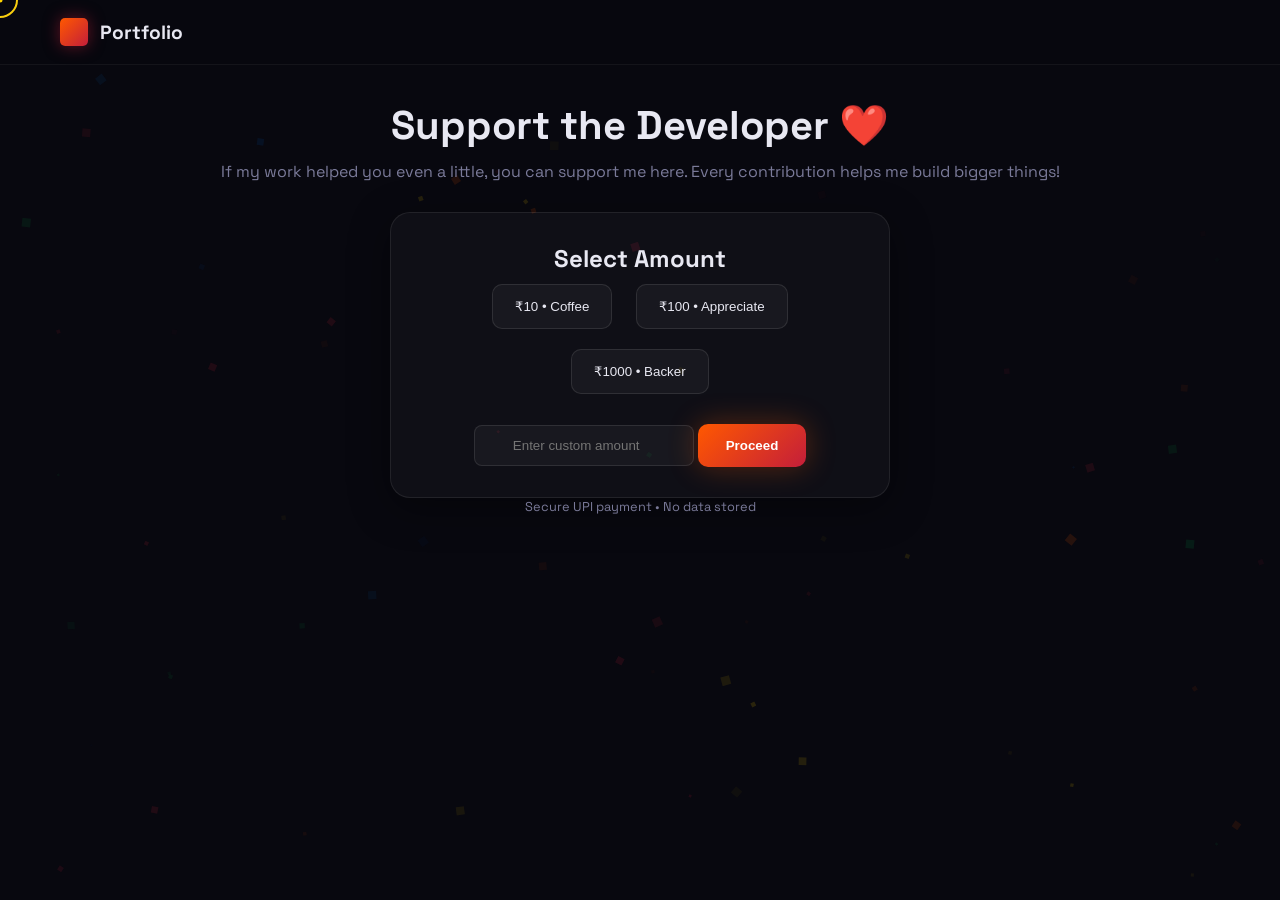
<file: Support.html>
<!DOCTYPE html>
<html lang="en">
<head>
  <meta charset="UTF-8" />
  <meta name="viewport" content="width=device-width, initial-scale=1.0"/>
  <link rel="icon" type="image/png" href="favicon.png">
  <title>Support</title>
  <link rel="stylesheet" href="style.css" />
  <link href="https://fonts.googleapis.com/css2?family=Space+Grotesk:wght@400;500;600;700&display=swap" rel="stylesheet">
  <style>
    :root {
      --red: #FF5800;
      --blue: #0051A2;
      --yellow: #FFD500;
      --green: #009B48;
      --orange: #C41E3A;
      --bg: #08080f;
      --bg2: #0e0e18;
      --text: #e8e8f2;
      --dim: #7a7a99;
    }

    .logo,
    .logo:visited,
    .logo:hover,
    .logo:active {
      text-decoration: none;
    }

    .logo {
      font-family: 'Space Grotesk', sans-serif;
      font-size: 1.2rem;
      font-weight: 700;
      color: var(--text);
    }
    .logo {
      color: var(--text);
    }

    .logo:visited {
      color: var(--text);
    }

    .logo:hover {
      color: var(--text);
    }
    
    body {
      font-family: 'Space Grotesk', sans-serif;
      background: var(--bg);
      color: var(--text);
  }

  .support {
    text-align: center;
    padding: 20px 20px 60px;
  }

  .support h1 {
    font-size: 2.5rem;
    margin-bottom:10px;
  }

  .support p {
    color: var(--dim);
    margin-bottom: 30px;
  }

  .card {
    background: rgba(255,255,255,0.03);
    border: 1px solid rgba(255,255,255,0.08);
    border-radius: 20px;
    padding: 30px;
    max-width: 500px;
    margin: auto;
    box-shadow: 0 10px 40px rgba(0,0,0,0.4);
  }

  .amounts button {
    margin: 10px;
    padding: 14px 22px;
    border-radius: 10px;
    border: 1px solid rgba(255,255,255,0.1);
    background: rgba(255,255,255,0.04);
    color: var(--text);
    cursor: pointer;
    transition: all 0.25s ease;
  }

  .amounts button:hover {
    transform: translateY(-3px);
    border-color: var(--yellow);
    color: var(--yellow);
    box-shadow: 0 0 20px rgba(255,213,0,0.3);
  }

  input {
    margin-top: 15px;
    padding: 12px;
    width: 220px;
    border-radius: 8px;
    border: 1px solid rgba(255,255,255,0.1);
    background: rgba(255,255,255,0.04);
    color: var(--text);
    text-align: center;
    outline: none;
  }

  input:focus {
    border-color: var(--yellow);
    box-shadow: 0 0 10px rgba(255,213,0,0.2);
  }

  button {
    margin-top: 20px;
  }

  .card > button {
    padding: 14px 28px;
    background: linear-gradient(135deg, var(--red), var(--orange));
    color: #fff;
    border: none;
    border-radius: 10px;
    font-weight: 600;
    cursor: pointer;
    transition: all 0.25s ease;
    box-shadow: 0 0 30px rgba(255,88,0,0.3);
  }

  .card > button:hover {
    transform: translateY(-2px);
    box-shadow: 0 8px 40px rgba(255,88,0,0.5);
  }
  #cur {
    width: 36px;
    height: 36px;
    border: 2px solid var(--yellow);
    border-radius: 50%;
    position: fixed;
    pointer-events: none;
    z-index: 9999;
    transform: translate(-50%, -50%);
    transition: width .2s, height .2s, border-color .2s;
    mix-blend-mode: difference;
  }

  #cur-dot {
    width: 5px;
    height: 5px;
    background: var(--yellow);
    border-radius: 50%;
    position: fixed;
    pointer-events: none;
    z-index: 9999;
    transform: translate(-50%, -50%);
  }

  body {
    cursor: none;
  }

  a, button {
    cursor: none;
  }

  body:has(a:hover) #cur,
  body:has(button:hover) #cur {
    width: 52px;
    height: 52px;
    border-color: var(--orange);
  }
  #bg-canvas {
    position: fixed;
    inset: 0;
    width: 100%;
    height: 100%;
    pointer-events: none;
    z-index: 0;
  }

  #progress {
    position: fixed;
    top: 0;
    left: 0;
    height: 3px;
    z-index: 9998;
    background: linear-gradient(90deg, var(--red), var(--orange), var(--yellow));
    width: 0;
  }
  body {
    padding-top: 80px;
  }
  nav {
  position: fixed;
  top: 0;
  left: 0;
  right: 0;
  z-index: 9999;
  padding: 18px 60px;
  display: flex;
  align-items: center;
  justify-content: space-between;
  background: rgba(8, 8, 15, .95);
  backdrop-filter: blur(24px);
  border-bottom: 1px solid rgba(255, 255, 255, .05);
}

</style>
</head>
<body>
  <nav>
    <a href="index.html#hero" class="logo">
      <div class="logo-cube"></div>
      Portfolio
    </a>
  </nav>
  <div id="cur"></div>
  <div id="cur-dot"></div>
  <canvas id="bg-canvas"></canvas>
  <div id="progress"></div>

  <section class="support">
    <h1>Support the Developer ❤️</h1>
    <p>
      If my work helped you even a little, you can support me here.
      Every contribution helps me build bigger things!
    </p>

    <div class="card">
      <h2>Select Amount</h2>

      <div class="amounts">
        <button onclick="pay(10)">₹10 • Coffee</button>
        <button onclick="pay(100)">₹100 • Appreciate</button>
        <button onclick="pay(1000)">₹1000 • Backer</button>
      </div>

      <input type="number" id="customAmount" placeholder="Enter custom amount" />

      <button onclick="customPay()">Proceed</button>
    </div>

    <div id="qrContainer"></div>
    <p style="color:var(--dim);font-size:.8rem">
      Secure UPI payment • No data stored
    </p>

  </section>

  <script>
  function generateUPI(amount) {
    return `upi://pay?pa=7837736168@pz&pn=Support%20Developer&cu=INR&am=${amount}`;
  }

  function pay(amount) {
    const upi = generateUPI(amount);

    // Try opening UPI app
    window.location.href = upi;

    // Show fallback UI
    showQR(amount, upi);
  }

  function customPay() {
    const amount = document.getElementById("customAmount").value;

    if (!amount || amount < 1) {
      alert("Enter valid amount (min ₹1)");
      return;
    }

    pay(amount);
  }

  function showQR(amount, upiLink) {
    const container = document.getElementById("qrContainer");

    container.innerHTML = `
      <div style="margin-top:40px">
        <h3 style="color:var(--yellow)">Complete Payment</h3>
        <p style="color:var(--dim)">If UPI app didn't open, scan QR</p>

        <img 
          src="https://api.qrserver.com/v1/create-qr-code/?size=200x200&data=${encodeURIComponent(upiLink)}"
          style="margin-top:20px;border-radius:12px;background:white;padding:10px"
        />

        <p style="margin-top:15px;color:var(--dim)">Amount: ₹${amount}</p>
        <p style="font-size:.8rem;color:var(--dim)">UPI ID: 7837736168@pz</p>
      </div>
    `;
  }
  

  const cur = document.getElementById('cur');
  const curDot = document.getElementById('cur-dot');
  let mx = 0, my = 0, cx = 0, cy = 0;

  document.addEventListener('mousemove', e => {
    mx = e.clientX;
    my = e.clientY;
  });

  (function moveCursor() {
    cx += (mx - cx) * .14;
    cy += (my - cy) * .14;

    cur.style.left = cx + 'px';
    cur.style.top = cy + 'px';

    curDot.style.left = mx + 'px';
    curDot.style.top = my + 'px';

    requestAnimationFrame(moveCursor);
  })();

  // SCROLL PROGRESS
  const prog = document.getElementById('progress');
  window.addEventListener('scroll', () => {
    prog.style.width =
      (window.scrollY /
        (document.documentElement.scrollHeight - innerHeight)) * 100 + '%';
  }, { passive: true });

  // PARTICLES
  const canvas = document.getElementById('bg-canvas');
  const ctx = canvas.getContext('2d');
  const PCOLS = ['#FF5800', '#0051A2', '#FFD500', '#009B48', '#C41E3A'];

  function resizeCanvas() {
    canvas.width = innerWidth;
    canvas.height = innerHeight;
  }
  resizeCanvas();
  window.addEventListener('resize', resizeCanvas);

  class Particle {
    constructor() { this.init(true); }
    init(rand) {
      this.x = Math.random() * canvas.width;
      this.y = rand ? Math.random() * canvas.height : canvas.height + 10;
      this.sz = Math.random() * 7 + 2;
      this.col = PCOLS[Math.floor(Math.random() * PCOLS.length)];
      this.vx = (Math.random() - .5) * .5;
      this.vy = -(Math.random() * .45 + .1);
      this.rot = Math.random() * Math.PI * 2;
      this.spin = (Math.random() - .5) * .045;
      this.a = Math.random() * .12 + .02;
    }
    tick() {
      this.x += this.vx;
      this.y += this.vy;
      this.rot += this.spin;

      if (this.y < -12 || this.x < -12 || this.x > canvas.width + 12)
        this.init(false);
    }
    draw() {
      ctx.save();
      ctx.translate(this.x, this.y);
      ctx.rotate(this.rot);
      ctx.globalAlpha = this.a;
      ctx.fillStyle = this.col;
      ctx.fillRect(-this.sz / 2, -this.sz / 2, this.sz, this.sz);
      ctx.restore();
    }
  }

  const parts = Array.from({ length: 72 }, () => new Particle());

  (function tickP() {
    ctx.clearRect(0, 0, canvas.width, canvas.height);
    parts.forEach(p => { p.tick(); p.draw(); });
    requestAnimationFrame(tickP);
  })();

</script>

</body>
</html>
</file>
<file: style.css>
*,
        *::before,
        *::after {
            margin: 0;
            padding: 0;
            box-sizing: border-box;
        }

        :root {
            --red: #FF5800;
            --blue: #0051A2;
            --yellow: #FFD500;
            --green: #009B48;
            --orange: #C41E3A;
            --brown: #8B4513;
            --purple: #9c27b0;
            --bg: #08080f;
            --bg2: #0e0e18;
            --text: #e8e8f2;
            --dim: #7a7a99;
        }

        .footer-link {
            font-weight: inherit;
            color: inherit;
            text-decoration: none;
        }

        .footer-link:hover {
            transform: scale(1.05);
        }

        .support {
            text-align: center;
            padding: 60px 20px;
        }

        .card {
            margin-top: 30px;
        }

        /* .amounts button {
            margin: 10px;
            padding: 12px 20px;
            cursor: pointer;
        } */

        html {
            scroll-behavior: smooth;
        }

        body {
            font-family: 'Space Grotesk', sans-serif;
             background: var(--bg); 
            color: var(--text);
            overflow-x: hidden;
            cursor: none;
        }

        /* ── CURSOR ── */
        #cur {
            width: 36px;
            height: 36px;
            border: 2px solid var(--yellow);
            border-radius: 50%;
            position: fixed;
            pointer-events: none;
            z-index: 9999;
            transform: translate(-50%, -50%);
            transition: width .2s, height .2s, border-color .2s;
            mix-blend-mode: difference;
        }

        #cur-dot {
            width: 5px;
            height: 5px;
            background: var(--yellow);
            border-radius: 50%;
            position: fixed;
            pointer-events: none;
            z-index: 9999;
            transform: translate(-50%, -50%);
        }

        body:has(a:hover) #cur,
        body:has(button:hover) #cur {
            width: 52px;
            height: 52px;
            border-color: var(--orange);
        }

        a,
        button,
        [onclick],
        [role="button"] {
            cursor: none;
        }

        /* keep grab cursor for draggable cube */
        #cubeWrapper {
            cursor: grab;
        }

        #cubeWrapper:active {
            cursor: grabbing;
        }

        /* ── SCROLL PROGRESS ── */
        #progress {
            position: fixed;
            top: 0;
            left: 0;
            height: 3px;
            z-index: 9998;
            background: linear-gradient(90deg, var(--red), var(--orange), var(--yellow));
            width: 0;
        }

        /* ── PARTICLES ── */
        #bg-canvas {
            position: fixed;
            inset: 0;
            width: 100%;
            height: 100%;
            pointer-events: none;
            z-index: 0;
        }

        /* ── NAV ── */
        nav {
            position: fixed;
            top: 0;
            left: 0;
            right: 0;
            z-index: 1000;
            padding: 18px 60px;
            display: flex;
            align-items: center;
            justify-content: space-between;
            background: rgba(8, 8, 15, .88);
            backdrop-filter: blur(24px);
            border-bottom: 1px solid rgba(255, 255, 255, .05);
        }

        .logo {
            display: flex;
            align-items: center;
            gap: 12px;
            font-size: 1.2rem;
            font-weight: 700;
            text-decoration: none;
            color: var(--text);
        }

        .logo-cube {
            width: 28px;
            height: 28px;
            transform-style: preserve-3d;
            animation: logoSpin 5s linear infinite;
            position: relative;
        }

        .logo-cube::before {
            content: '';
            position: absolute;
            inset: 0;
            border-radius: 5px;
            background: linear-gradient(135deg, var(--red), var(--orange));
            transform: translateZ(4px);
            box-shadow: 0 0 16px rgba(196, 30, 58, .5);
        }

        @keyframes logoSpin {
            from {
                transform: rotateY(0deg) rotateX(15deg);
            }

            to {
                transform: rotateY(360deg) rotateX(15deg);
            }
        }

        /* ── MOBILE NAV TOGGLE ── */
        .nav-toggle {
            display: none;
            flex-direction: column;
            gap: 6px;
            background: transparent;
            border: none;
            cursor: pointer;
            padding: 4px;
            z-index: 1001;
        }

        .nav-toggle span {
            display: block;
            width: 28px;
            height: 2px;
            background: var(--text);
            transition: transform .3s, opacity .3s;
        }

        .nav-toggle.active span:nth-child(1) {
            transform: translateY(8px) rotate(45deg);
        }

        .nav-toggle.active span:nth-child(2) {
            opacity: 0;
        }

        .nav-toggle.active span:nth-child(3) {
            transform: translateY(-8px) rotate(-45deg);
        }

        .nav-links {
            display: flex;
            gap: 36px;
            list-style: none;
        }

        .nav-links a {
            color: var(--dim);
            text-decoration: none;
            font-size: .92rem;
            font-weight: 500;
            transition: color .3s;
            position: relative;
        }

        .nav-links a::after {
            content: '';
            position: absolute;
            bottom: -4px;
            left: 0;
            width: 0;
            height: 2px;
            background: var(--yellow);
            transition: width .3s;
        }

        .nav-links a:hover {
            color: #fff;
        }

        .nav-links a:hover::after,
        .nav-links a.active::after {
            width: 100%;
        }

        .nav-links a.active {
            color: var(--yellow);
        }

        /* ── HERO ── */
        #hero {
            position: relative;
            min-height: 100vh;
            display: flex;
            align-items: center;
            justify-content: center;
            gap: 80px;
            padding: 0 60px;
            overflow: hidden;
            z-index: 1;
        }

        .hero-bg-grid {
            position: absolute;
            inset: 0;
            z-index: 0;
            background-image:
                linear-gradient(rgba(255, 255, 255, .022) 1px, transparent 1px),
                linear-gradient(90deg, rgba(255, 255, 255, .022) 1px, transparent 1px);
            background-size: 60px 60px;
            mask-image: radial-gradient(ellipse 80% 80% at 50% 50%, black 20%, transparent 100%);
        }

        .hero-content {
            position: relative;
            z-index: 2;
            max-width: 540px;
        }

        .badge {
            display: inline-flex;
            align-items: center;
            gap: 8px;
            padding: 6px 18px;
            background: rgba(255, 213, 0, .07);
            border: 1px solid rgba(255, 213, 0, .22);
            border-radius: 100px;
            font-size: .78rem;
            color: var(--yellow);
            letter-spacing: 1.5px;
            text-transform: uppercase;
            margin-bottom: 26px;
        }

        .badge-dot {
            width: 7px;
            height: 7px;
            background: var(--yellow);
            border-radius: 50%;
            animation: blink 2s ease-in-out infinite;
        }

        @keyframes blink {

            0%,
            100% {
                opacity: 1;
                transform: scale(1)
            }

            50% {
                opacity: .4;
                transform: scale(.7)
            }
        }

        .hero-name {
            font-size: clamp(2.8rem, 5.5vw, 4.8rem);
            font-weight: 700;
            line-height: 1.06;
            letter-spacing: -2px;
            margin-bottom: 14px;
        }

        .hero-name .line2 {
            background: linear-gradient(135deg, var(--red) 0%, var(--orange) 50%, var(--yellow) 100%);
            -webkit-background-clip: text;
            -webkit-text-fill-color: transparent;
            background-clip: text;
        }

        .hero-role {
            font-size: 1.3rem;
            color: var(--dim);
            margin-bottom: 18px;
            height: 2rem;
        }

        #typed {
            color: var(--text);
            border-right: 2px solid var(--yellow);
            padding-right: 3px;
        }

        .hero-desc {
            font-size: 1rem;
            color: var(--dim);
            line-height: 1.75;
            margin-bottom: 36px;
        }

        .hero-btns {
            display: flex;
            gap: 14px;
            flex-wrap: wrap;
        }

        .btn-p {
            padding: 13px 28px;
            background: linear-gradient(135deg, var(--red), var(--orange));
            color: #fff;
            border: none;
            border-radius: 10px;
            font: 600 .98rem 'Space Grotesk', sans-serif;
            cursor: pointer;
            text-decoration: none;
            display: inline-flex;
            align-items: center;
            gap: 8px;
            transition: transform .2s, box-shadow .2s;
            box-shadow: 0 0 30px rgba(255, 88, 0, .3);
        }

        .btn-p:hover {
            transform: translateY(-3px);
            box-shadow: 0 8px 40px rgba(255, 88, 0, .5);
        }

        .btn-s {
            padding: 13px 28px;
            background: transparent;
            color: var(--text);
            border: 1px solid rgba(255, 255, 255, .18);
            border-radius: 10px;
            font: 600 .98rem 'Space Grotesk', sans-serif;
            cursor: pointer;
            text-decoration: none;
            display: inline-flex;
            align-items: center;
            gap: 8px;
            transition: all .2s;
        }

        .btn-s:hover {
            border-color: var(--yellow);
            color: var(--yellow);
        }

        /* ── CUBE WRAPPER ── */
        .cube-wrapper {
            position: relative;
            z-index: 2;
            flex-shrink: 0;
            display: flex;
            flex-direction: column;
            align-items: center;
        }

        .cube-aura {
            position: absolute;
            inset: -80px;
            background: radial-gradient(circle at 50% 50%, rgba(255, 88, 0, .18) 0%, rgba(196, 30, 58, .12) 40%, transparent 70%);
            animation: aura 4s ease-in-out infinite;
            pointer-events: none;
            border-radius: 50%;
        }

        @keyframes aura {

            0%,
            100% {
                transform: scale(1);
                opacity: .8
            }

            50% {
                transform: scale(1.1);
                opacity: 1
            }
        }

        /* ── 3D RUBIK'S CUBE ── */
        .cube-viewport {
            width: 240px;
            height: 240px;
            perspective: 960px;
            perspective-origin: 50% 50%;
            display: flex;
            align-items: center;
            justify-content: center;
        }

        #cubeScene {
            width: 0;
            height: 0;
            transform-style: preserve-3d;
            transform: rotateX(-22deg) rotateY(45deg);
            cursor: grab;
            will-change: transform;
        }

        #cubeScene:active {
            cursor: grabbing;
        }

        /* Each small cubie */
        .cubie {
            position: absolute;
            width: 66px;
            height: 66px;
            margin: -33px 0 0 -33px;
            transform-style: preserve-3d;
        }

        .cubie-face {
            position: absolute;
            width: 66px;
            height: 66px;
            border-radius: 9px;
            border: 3px solid #050505;
            backface-visibility: visible;
        }

        .gloss {
            position: absolute;
            inset: 0;
            border-radius: 6px;
            background: linear-gradient(135deg, rgba(255, 255, 255, .27) 0%, transparent 52%);
            pointer-events: none;
            z-index: 1;
        }

        .shine {
            position: absolute;
            bottom: 0;
            left: 0;
            right: 0;
            height: 38%;
            border-radius: 0 0 6px 6px;
            background: rgba(0, 0, 0, .22);
            pointer-events: none;
            z-index: 1;
        }

        .fc-red {
            background: var(--red);
            box-shadow: inset 0 -4px 0 rgba(0, 0, 0, .35), 0 0 12px var(--red);
        }

        .fc-orange {
            background: var(--orange);
            box-shadow: inset 0 -4px 0 rgba(0, 0, 0, .35), 0 0 12px var(--orange);
        }

        .fc-blue {
            background: rgba(0, 81, 162, 1);
            box-shadow: inset 0 -4px 0 rgba(0, 0, 0, .35), 0 0 12px rgba(0, 81, 162, .55);
        }

        .fc-green {
            background: rgba(0, 155, 72, 1);
            box-shadow: inset 0 -4px 0 rgba(0, 0, 0, .35), 0 0 12px rgba(0, 155, 72, .55);
        }

        .fc-yellow,
        .cubie-face.fc-yellow {
            background: rgba(255, 213, 0, 1) !important;
            box-shadow: inset 0 -4px 0 rgba(0, 0, 0, .35), 0 0 12px rgba(255, 213, 0, .55);
        }

        .fc-white,
        .cubie-face.fc-white {
            background: rgba(255, 255, 255, 1) !important;
            box-shadow: inset 0 -4px 0 rgba(0, 0, 0, .15), 0 0 8px rgba(255, 255, 255, .3);
        }

        .fc-inner {
            background: transparent !important;
            box-shadow: none !important;
            border-color: transparent !important;
            opacity: 0;
        }

        /* Cube UI */
        .cube-ui {
            text-align: center;
            margin-top: 80px;
        }

        .cube-status {
            font: 700 .82rem 'JetBrains Mono', monospace;
            color: var(--yellow);
            letter-spacing: .8px;
            margin-bottom: 12px;
            min-height: 1.2em;
            text-shadow: 0 0 12px rgba(255, 213, 0, .4);
        }

        .cube-btns {
            display: flex;
            gap: 10px;
            justify-content: center;
            margin-bottom: 9px;
        }

        .cbtn {
            padding: 7px 18px;
            border: 1px solid rgba(255, 255, 255, .15);
            background: rgba(255, 255, 255, .04);
            color: var(--dim);
            border-radius: 8px;
            font: 600 .82rem 'Space Grotesk', sans-serif;
            cursor: pointer;
            transition: all .2s;
        }

        .cbtn:hover:not(:disabled) {
            border-color: var(--orange);
            color: var(--orange);
        }

        .cbtn.cbtn-solve {
            border-color: rgba(255, 213, 0, .3);
            color: rgba(255, 213, 0, .7);
        }

        .cbtn.cbtn-solve:hover:not(:disabled) {
            border-color: var(--yellow);
            color: var(--yellow);
            background: rgba(255, 213, 0, .07);
        }

        .cbtn:disabled {
            opacity: .35;
            cursor: not-allowed;
        }

        .cube-hint {
            font-size: .75rem;
            color: var(--dim);
            letter-spacing: .3px;
        }

        /* ── DIVIDER PIPS ── */
        .pips {
            display: flex;
            justify-content: center;
            align-items: center;
            gap: 14px;
            padding: 48px 0;
            position: relative;
            z-index: 1;
        }

        .pip {
            width: 14px;
            height: 14px;
            border-radius: 3px;
            animation: pipBounce 1.9s ease-in-out infinite;
        }

        .pip:nth-child(1) {
            background: var(--red);
            animation-delay: 0s
        }

        .pip:nth-child(2) {
            background: var(--blue);
            animation-delay: .15s
        }

        .pip:nth-child(3) {
            background: var(--yellow);
            animation-delay: .3s
        }

        .pip:nth-child(4) {
            background: var(--green);
            animation-delay: .45s
        }

        .pip:nth-child(5) {
            background: var(--orange);
            animation-delay: .6s
        }

        .pip:nth-child(6) {
            background: white;
            animation-delay: .75s
        }

        @keyframes pipBounce {

            0%,
            100% {
                transform: translateY(0) rotate(0deg)
            }

            50% {
                transform: translateY(-10px) rotate(45deg)
            }
        }

        /* ── SECTIONS ── */
        section {
            position: relative;
            z-index: 1;
            padding: 100px 60px;
        }

        .sec-head {
            text-align: center;
            margin-bottom: 68px;
        }

        .sec-tag {
            display: inline-block;
            font: 700 .78rem 'JetBrains Mono', monospace;
            letter-spacing: 3px;
            text-transform: uppercase;
            color: var(--yellow);
            margin-bottom: 14px;
        }

        .sec-title {
            font-size: clamp(2rem, 4vw, 2.9rem);
            font-weight: 700;
            letter-spacing: -1px;
        }

        .sec-title span {
            background: linear-gradient(135deg, var(--red), var(--yellow));
            -webkit-background-clip: text;
            -webkit-text-fill-color: transparent;
            background-clip: text;
        }

        .sec-sub {
            color: var(--dim);
            margin-top: 12px;
            font-size: .98rem;
        }

        /* ── ABOUT ── */
        #about {
            background: var(--bg2);
        }

        .about-accent {
            color: var(--yellow) !important;
            font-style: italic !important;
            margin-top: 25px;
            font-weight: 500;
        }

        .about-container {
            display: grid;
            grid-template-columns: 1.2fr 1fr;
            grid-template-areas: "bio right-col";
            gap: 80px;
            max-width: 1200px;
            margin: 0 auto;
            align-items: center;
        }

        .about-bio {
            grid-area: bio;
        }

        .about-right-col {
            grid-area: right-col;
            display: flex;
            flex-direction: column;
            align-items: center;
            justify-content: center;
            gap: 40px;
        }

        .about-photo {
            width: 180px;
            height: 180px;
            border-radius: 50%;
            overflow: hidden;
            border: 4px solid rgba(255, 213, 0, 0.3);
            box-shadow: 0 0 40px rgba(255, 213, 0, 0.2);
            transition: transform 0.5s cubic-bezier(0.175, 0.885, 0.32, 1.275);
            background: var(--bg);
            display: flex;
            align-items: center;
            justify-content: center;
        }

        .about-photo img {
            width: 100%;
            height: 100%;
            object-fit: cover;
        }

        .about-photo:hover {
            transform: scale(1.05) rotate(3deg);
            border-color: var(--yellow);
            box-shadow: 0 0 60px rgba(255, 213, 0, 0.3);
        }

        .about-stats-container {
            width: 180px;
        }

        .stats {
            display: grid;
            grid-template-columns: repeat(2, 1fr);
            gap: 12px;
            width: 100%;
        }

        .stat {
            background: rgba(255, 255, 255, .03);
            border: none;
            box-shadow: 0 10px 30px rgba(0, 0, 0, 0.3);
            border-radius: 12px;
            padding: 15px 5px;
            text-align: center;
            transition: transform .3s, box-shadow .3s;
            display: flex;
            flex-direction: column;
            justify-content: center;
            min-width: 0;
        }

        .stat:hover {
            transform: translateY(-5px);
            box-shadow: 0 15px 40px rgba(255, 213, 0, 0.1);
        }

        .stat-n {
            font-size: 1.5rem;
            font-weight: 700;
            background: linear-gradient(135deg, var(--orange), var(--yellow));
            -webkit-background-clip: text;
            -webkit-text-fill-color: transparent;
            background-clip: text;
        }

        .stat-l {
            font-size: 0.65rem;
            color: var(--dim);
            margin-top: 5px;
            text-transform: uppercase;
            letter-spacing: 0.5px;
        }
/* ── SKILLS ── */
        #skills {
            background: var(--bg);
        }

        .skills-grid {
            display: grid;
            grid-template-columns: repeat(4, 1fr);
            gap: 26px;
            max-width: 1100px;
            margin: 0 auto;
        }

        .skill-card {
            background: rgba(255, 255, 255, .02);
            border: none;
            box-shadow: 0 10px 30px rgba(0, 0, 0, 0.2);
            border-radius: 22px;
            padding: 36px 22px;
            text-align: center;
            transition: transform .35s, box-shadow .35s;
            overflow: hidden;
            position: relative;
        }

        .skill-card::before {
            content: '';
            position: absolute;
            inset: 0;
            opacity: 0;
            background: radial-gradient(circle at 50% 0%, var(--c, rgba(255, 255, 255, .05)) 0%, transparent 70%);
            transition: opacity .4s;
        }

        .skill-card:hover {
            transform: translateY(-10px);
            box-shadow: var(--sh, 0 20px 50px rgba(0, 0, 0, 0.4));
        }

        .skill-card:hover::before {
            opacity: 1;
        }

        .sk-html {
            --bc: var(--orange);
            --sh: 0 20px 60px rgba(255, 88, 0, .15);
            --c: rgba(255, 88, 0, .1)
        }

        .sk-css {
            --bc: var(--blue);
            --sh: 0 20px 60px rgba(0, 81, 162, .15);
            --c: rgba(0, 81, 162, .1)
        }

        .sk-js {
            --bc: var(--yellow);
            --sh: 0 20px 60px rgba(255, 213, 0, .12);
            --c: rgba(255, 213, 0, .07)
        }
            .sk-hee {
            --bc: var(--purple);
            --sh: 0 20px 60px rgba(196, 30, 58, .15);
            --c: rgba(196, 30, 58, .1)
        }

        .sk-py {
            --bc: var(--green);
            --sh: 0 20px 60px rgba(0, 155, 72, .15);
            --c: rgba(0, 155, 72, .1)
        }

        .sk-scene {
            width: 72px;
            height: 72px;
            margin: 0 auto 22px;
            perspective: 180px;
        }

        .sk-cube {
            width: 72px;
            height: 72px;
            position: relative;
            transform-style: preserve-3d;
            animation: skSpin 7s linear infinite;
        }

        @keyframes skSpin {
            0% {
                transform: rotateX(-20deg) rotateY(0deg)
            }

            100% {
                transform: rotateX(-20deg) rotateY(360deg)
            }
        }

        .sf {
            position: absolute;
            width: 72px;
            height: 72px;
            border: 3px solid rgba(0, 0, 0, .5);
            display: flex;
            align-items: center;
            justify-content: center;
            font-size: 1.5rem;
        }

        .sf.f {
            transform: translateZ(36px)
        }

        .sf.b {
            transform: rotateY(180deg) translateZ(36px)
        }

        .sf.l {
            transform: rotateY(-90deg) translateZ(36px)
        }

        .sf.r {
            transform: rotateY(90deg) translateZ(36px)
        }

        .sf.t {
            transform: rotateX(90deg) translateZ(36px)
        }

        .sf.d {
            transform: rotateX(-90deg) translateZ(36px)
        }

        .sk-name {
            font-size: 1.2rem;
            font-weight: 700;
            margin-bottom: 6px;
        }

        .sk-desc {
            font-size: .87rem;
            color: var(--dim);
            margin-bottom: 18px;
        }

        .bar-wrap {
            background: rgba(255, 255, 255, .08);
            border-radius: 100px;
            height: 5px;
            overflow: hidden;
        }

        .bar {
            height: 100%;
            border-radius: 100px;
            width: 0;
            transition: width 1.6s ease;
        }

        .sk-html .bar {
            background: linear-gradient(90deg, var(--orange), var(--red))
        }

        .sk-css .bar {
            background: linear-gradient(90deg, #0051A2, #00b4d8)
        }

        .sk-js .bar {
            background: linear-gradient(90deg, #FFD500, #ffd000cc)
        }

        .sk-py .bar {
            background: linear-gradient(90deg, var(--green), #4CAF50)
        }
        .sk-hee .bar {
            background: linear-gradient(90deg, var(--purple), #9c27b0cc)
        }

        .bar-pct {
            font-size: .8rem;
            color: var(--dim);
            margin-top: 7px;
            text-align: right;
            font-family: 'JetBrains Mono', monospace;
        }

        /* ── PROJECTS ── */
        #projects {
            background: var(--bg2);
        }

        .projects-grid {
            display: grid;
            grid-template-columns: repeat(3, 1fr);
            gap: 28px;
            max-width: 1100px;
            margin: 0 auto;
        }

        .proj {
            perspective: 1000px;
            height: 310px;
        }

        .proj-inner {
            width: 100%;
            height: 100%;
            position: relative;
            transform-style: preserve-3d;
            transition: transform .7s cubic-bezier(.4, 0, .2, 1);
        }

        .proj:hover .proj-inner {
            transform: rotateY(180deg);
        }

        .proj-f,
        .proj-bk {
            position: absolute;
            width: 100%;
            height: 100%;
            backface-visibility: hidden;
            -webkit-backface-visibility: hidden;
            border-radius: 20px;
            padding: 28px;
            border: none;
            box-shadow: 0 10px 30px rgba(0, 0, 0, 0.3);
        }

        .proj-f {
            background: rgba(255, 255, 255, .025);
            display: flex;
            flex-direction: column;
        }

        .proj-bk {
            background: rgba(255, 255, 255, .05);
            transform: rotateY(180deg);
            display: flex;
            flex-direction: column;
            align-items: center;
            justify-content: center;
            text-align: center;
        }

        .proj-num {
            font: 700 .76rem 'JetBrains Mono', monospace;
            color: var(--dim);
            margin-bottom: 10px;
        }

        .proj-ico {
            font-size: 2.5rem;
            margin-bottom: 12px;
        }

        .proj-title {
            font-size: 1.2rem;
            font-weight: 700;
            margin-bottom: 10px;
            flex: 1;
        }

        .proj-tags {
            display: flex;
            gap: 8px;
            flex-wrap: wrap;
        }

        .ptag {
            padding: 3px 12px;
            border-radius: 100px;
            font-size: .76rem;
            font-weight: 600;
            border: 1px solid;
        }

        .proj-desc {
            color: var(--dim);
            font-size: .92rem;
            line-height: 1.65;
            margin-bottom: 22px;
        }

        .proj-link {
            color: var(--yellow);
            text-decoration: none;
            font-weight: 600;
            font-size: .92rem;
            display: inline-flex;
            align-items: center;
            gap: 6px;
            transition: gap .2s;
        }

        .proj-link:hover {
            gap: 10px;
        }

        .p1 .proj-f {
            border-top: 3px solid var(--red)
        }

        .p2 .proj-f {
            border-top: 3px solid var(--blue)
        }

        .p3 .proj-f {
            border-top: 3px solid var(--yellow)
        }

        .p4 .proj-f {
            border-top: 3px solid var(--green)
        }

        .p5 .proj-f {
            border-top: 3px solid var(--orange)
        }

        .p6 .proj-f {
            border-top: 3px solid #aaa
        }
        .p7 .proj-f {
            border-top: 3px solid var(--purple)
        }
        .p8 .proj-f {
            border-top: 3px solid  var(--green)
        }

        /* ── CONTACT ── */
        #contact {
             background: var(--bg2);
        }

        .contact-box {
            max-width: 680px;
            margin: 0 auto;
            background: rgba(255, 255, 255, .025);
            border: 1px solid rgba(255, 255, 255, .08);
            border-radius: 26px;
            padding: 50px;
        }

        .f-row {
            display: grid;
            grid-template-columns: 1fr 1fr;
            gap: 18px;
        }

        .f-grp {
            margin-bottom: 18px;
        }

        .f-grp label {
            display: block;
            font-size: .87rem;
            color: var(--dim);
            margin-bottom: 8px;
            letter-spacing: .4px;
        }

        .f-grp input,
        .f-grp textarea {
            width: 100%;
            padding: 13px 17px;
            background: rgba(255, 255, 255, .04);
            border: 1px solid rgba(255, 255, 255, .1);
            border-radius: 10px;
            color: var(--text);
            font: 1rem 'Space Grotesk', sans-serif;
            transition: border-color .3s, box-shadow .3s;
            outline: none;
        }

        .f-grp input:focus,
        .f-grp textarea:focus {
            border-color: var(--yellow);
            box-shadow: 0 0 0 3px rgba(255, 213, 0, .1);
        }

        .f-grp textarea {
            height: 135px;
            resize: vertical;
        }

        .f-btn {
            width: 100%;
            padding: 15px;
            background: linear-gradient(135deg, var(--red), var(--orange));
            color: #fff;
            border: none;
            border-radius: 10px;
            font: 600 1.03rem 'Space Grotesk', sans-serif;
            cursor: pointer;
            transition: transform .2s, box-shadow .2s;
            box-shadow: 0 0 30px rgba(255, 88, 0, .3);
        }

        .f-btn:hover {
            transform: translateY(-2px);
            box-shadow: 0 8px 40px rgba(255, 88, 0, .5);
        }

        /* ── FOOTER ── */
        footer {
            background: #050508;
            padding: 36px 60px;
            text-align: center;
            color: var(--dim);
            font-size: .9rem;
            border-top: 1px solid rgba(255, 255, 255, .04);
            position: relative;
            z-index: 1;
        }

        .desktop-only-flex {
            display: flex;
        }

        .desktop-only {
            display: block;
        }

        .mobile-only {
            display: none;
        }

        footer strong {
            color: var(--yellow);
        }

        .social-links {
            display: flex;
            justify-content: center;
            gap: 25px;
            margin-bottom: 20px;
        }

        .social-icon {
            color: var(--dim);
            font-size: 1.5rem;
            text-decoration: none;
            transition: all 0.3s ease;
            display: flex;
            align-items: center;
            justify-content: center;
            width: 45px;
            height: 45px;
            border-radius: 50%;
            background: rgba(255, 255, 255, 0.03);
        }

        .social-icon:hover {
            color: var(--yellow);
            transform: translateY(-3px);
            box-shadow: 0 0 20px rgba(255, 213, 0, 0.4);
            background: rgba(255, 213, 0, 0.05);
        }

        /* Magnetic Button Helper */
        .btn-m {
            transition: transform 0.1s ease-out;
        }


        /* ── SCROLL ANIMS ── */
        .up {
            opacity: 0;
            transform: translateY(44px);
            transition: opacity .8s ease, transform .8s ease;
        }

        .up.vis {
            opacity: 1;
            transform: none;
        }

        .up:nth-child(2) {
            transition-delay: .1s
        }

        .up:nth-child(3) {
            transition-delay: .2s
        }

        .up:nth-child(4) {
            transition-delay: .3s
        }

        ::-webkit-scrollbar {
            width: 5px
        }

        ::-webkit-scrollbar-track {
            background: var(--bg)
        }

        ::-webkit-scrollbar-thumb {
            background: var(--red);
            border-radius: 3px
        }

        /* ── RESPONSIVE ── */
        @media(max-width:1100px) {
            .skills-grid {
                grid-template-columns: repeat(2, 1fr)
            }

            .projects-grid {
                grid-template-columns: repeat(2, 1fr)
            }
        }

        @media (max-width: 1024px) {

            .desktop-only-flex,
            .desktop-only {
                display: none !important;
            }

            #hero {
                display: flex !important;
                flex-direction: column !important;
                text-align: center !important;
                padding: 100px 20px 60px !important;
                gap: 40px !important;
                justify-content: flex-start !important;
                height: auto !important;
                min-height: 100vh !important;
                width: 100vw !important;
                overflow-x: hidden !important;
            }

            .hero-content {
                max-width: 100% !important;
                order: 1 !important;
                display: flex !important;
                flex-direction: column !important;
                align-items: center !important;
            }

            .hero-content .hero-desc {
                max-width: 540px !important;
                margin-left: auto !important;
                margin-right: auto !important;
            }

            .cube-wrapper {
                order: 2 !important;
                transform: scale(0.85) !important;
                margin: 0 auto !important;
                width: 100% !important;
            }

            .hero-btns {
                justify-content: center !important;
                width: 100% !important;
            }

            .mobile-only {
                display: block !important;
            }

            .mobile-only-flex {
                display: flex !important;
            }

            section {
                padding: 80px 24px
            }



            #about {
                display: flex;
                flex-direction: column;
                gap: 30px;
                text-align: center;
                align-items: center;
            }

            .sec-head {
                order: 1;
                margin-bottom: 25px;
            }

            .about-photo {
                order: 2;
                width: 140px;
                height: 140px;
                margin: 0 auto;
            }

            .about-stats-wrapper {
                order: 3;
                width: 100%;
                max-width: 320px;
                margin: 0 auto;
            }

            .about-bio {
                order: 4;
                width: 100%;
            }

            .about-container {
                display: contents;
            }


            .skills-grid {
                grid-template-columns: repeat(2, 1fr)
            }

            .projects-grid {
                grid-template-columns: 1fr
            }

            .f-row {
                grid-template-columns: 1fr
            }

            .contact-box {
                padding: 30px 22px
            }
        }

        @media(max-width:480px) {
            .skills-grid {
                grid-template-columns: 1fr
            }

            .nav-links {
                gap: 20px
            }
        }

        @media(max-width:860px) {
            .nav-toggle {
                display: flex;
            }

            .nav-links {
                position: fixed;
                top: 0;
                right: -100%;
                height: 100vh;
                width: 100%;
                background: var(--bg2);
                flex-direction: column;
                align-items: center;
                justify-content: center;
                gap: 40px;
                transition: right .4s cubic-bezier(0.4, 0, 0.2, 1);
                z-index: 1000;
                padding: 40px;
            }

            .nav-links.active {
                right: 0;
            }

            .nav-links a {
                font-size: 1.5rem;
            }
        }

        /* ── SPINNER ── */
        .spinner {
            display: inline-block;
            width: 14px;
            height: 14px;
            border: 2px solid rgba(255, 255, 255, 0.3);
            border-radius: 50%;
            border-top-color: #fff;
            animation: spin 0.8s linear infinite;
            margin-left: 8px;
            vertical-align: middle;
        }

        @keyframes spin {
            to {
                transform: rotate(360deg);
            }
        }

```css
/* ── RESUME ── */
#resume {
    padding: 80px 10%;
    background: var(--bg);
    color: white;
}

.resume-container {
    width: 100%;
    display: flex;
    justify-content: center;
    align-items: center;
}

/* Resume Button */
.resume-btn {
    display: flex;
    justify-content: center;
    align-items: center;
}

/* Scroll animation */
.resume-btn.up {
    opacity: 0;
    transform: translateY(50px);
    transition: opacity 0.8s ease, transform 0.8s ease;
}

.resume-btn.up.vis {
    opacity: 1;
    transform: translateY(0);
}

.resume-btn a {
    display: inline-block;
    padding: 12px 25px;
    background: #00adb5;
    color: white;
    text-decoration: none;
    border-radius: 25px;
    transition: transform 0.3s ease, box-shadow 0.3s ease;
}

.resume-btn a:hover {
    transform: translateY(-3px);
    box-shadow: 0 8px 25px rgba(0, 173, 181, 0.35);
}
</file>
